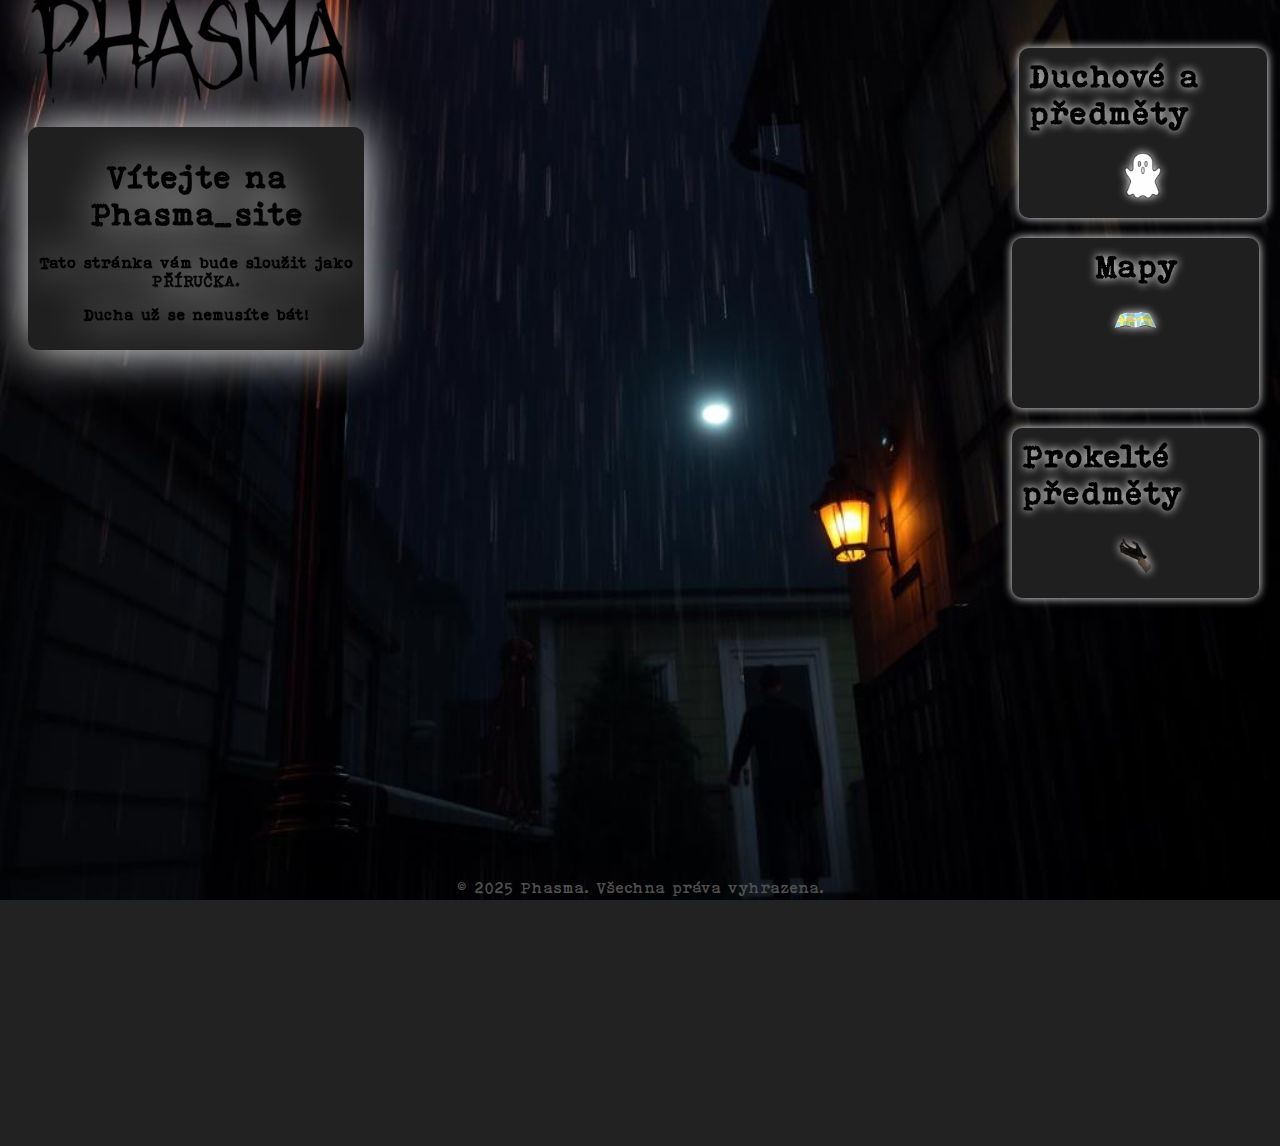
<file: web-2/web-2/html/needed/index.html>
<!DOCTYPE html>
<html lang="cs">
<head>
    <meta charset="UTF-8">
    <meta name="viewport" content="width=device-width, initial-scale=1.0">
    <title>Phasma_home</title>
    <link rel="stylesheet" href="../../style/style.css">
    <link rel="icon" href="..\..\images\Spirit.webp">
</head>
<body>
<div class="vse">
    <div class="stred">
        <header>
        <img src="..\..\images\Phasmophobia-Logo.png" alt="Phasmophobia-Logo">
        </header>
        <div class="privitani">
        <h1><b>Vítejte na Phasma_site</b></h1>
        <p><b>Tato stránka vám bude sloužit jako PŘÍRUČKA.</b></p>
        <p><b>Ducha už se nemusíte bát!</b></p>
        </div>
    </div>
        <div class="bok">
            
            <a href="..\..\html\ghosts\home-ghosts.html">
            <div class="duchove">
            <h1>Duchové a předměty</h1>
            <img src="..\..\images\Spirit.webp" alt="Ghost">
            </div>
            </a>

            

            <div class="maps">
            <h1>Mapy</h1>
            <img src="..\..\images\map.png" alt="Map">
            </div>
            
            <div class="cursed">
            <h1>Prokelté předměty</h1>
            <img src="..\..\images\Monkey_Paw.webp" alt="Monkey_Paw">
        </div>
</div>
</div>
<footer>
    © 2025 Phasma. Všechna práva vyhrazena.
</footer>
</body>
</html>
</file>
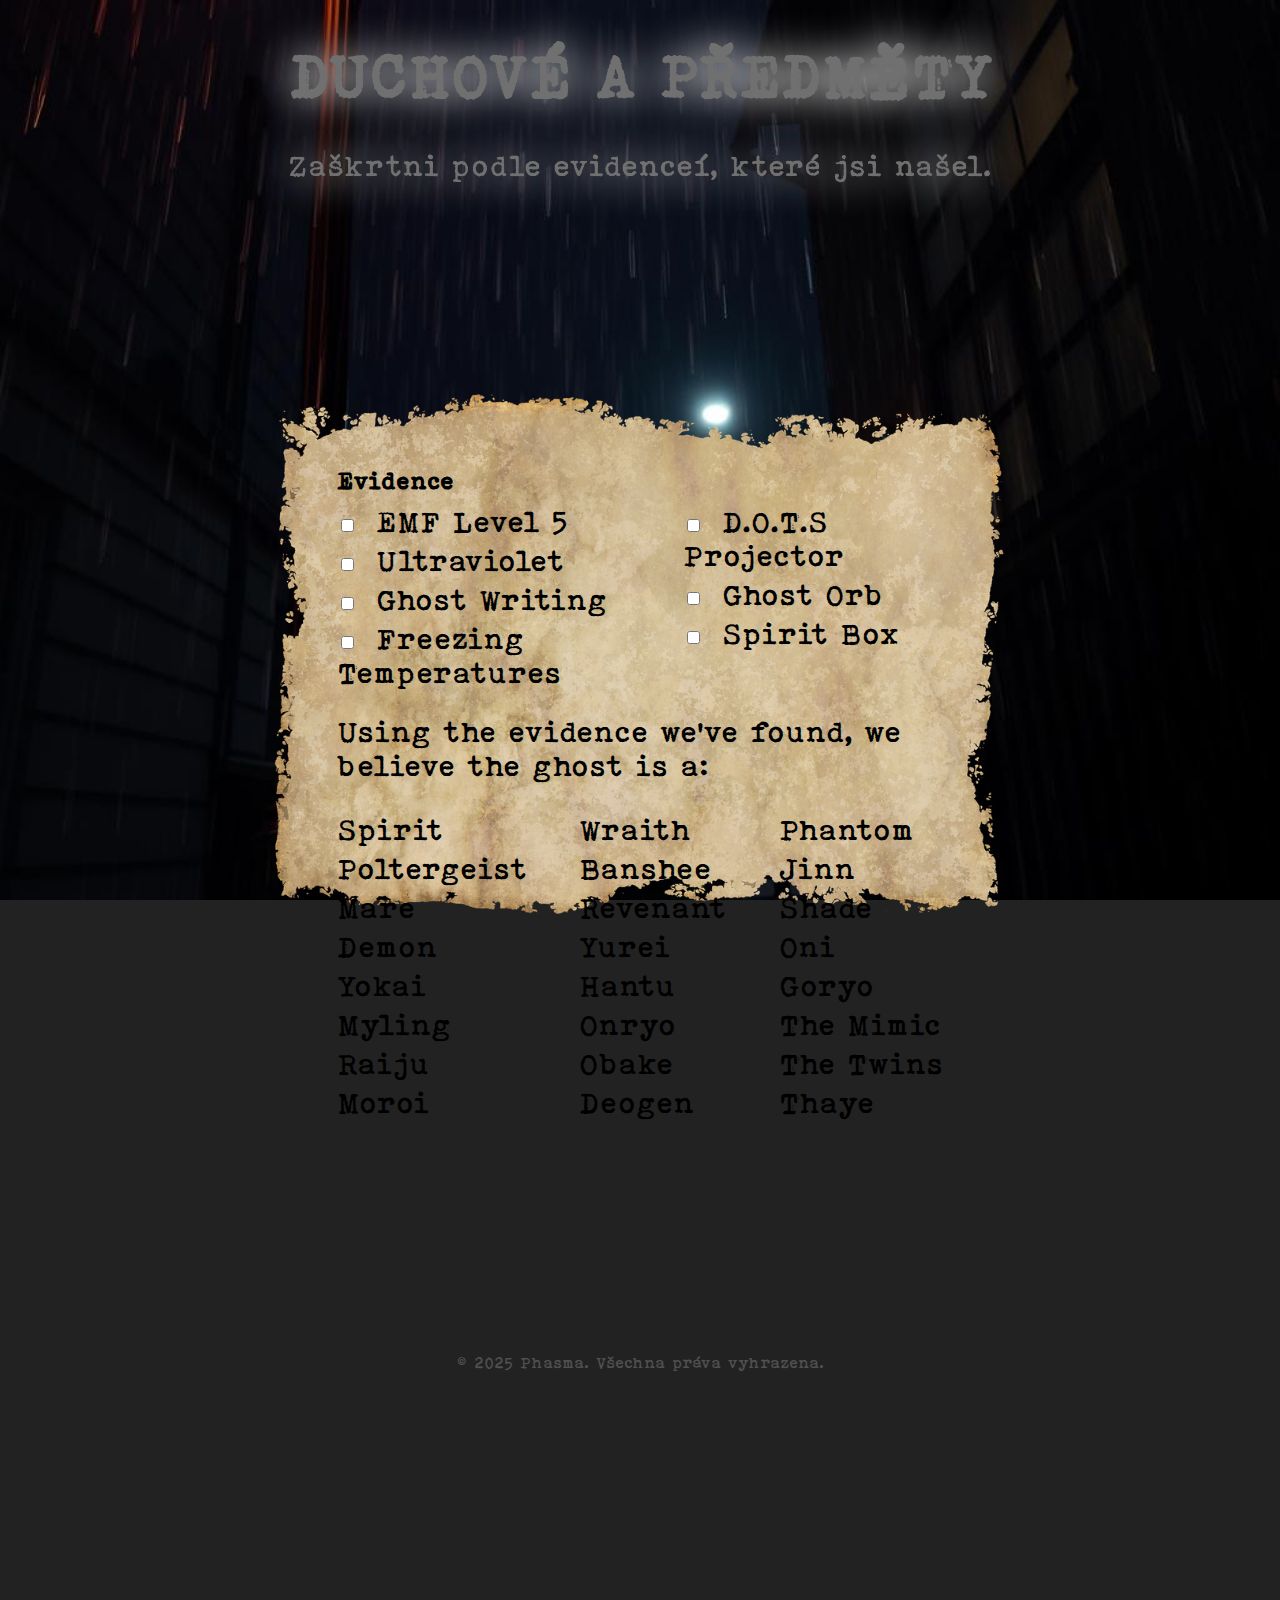
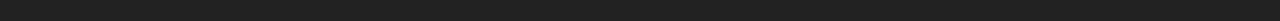
<file: web-2/web-2/html/ghosts/home-ghosts.html>
<!DOCTYPE html>
<html lang="cs">
<head>
    <meta charset="UTF-8">
    <meta name="viewport" content="width=device-width, initial-scale=1.0">
    <title>Phasma_ghosts_and_items</title>
    <link rel="stylesheet" href="../../style/style-ghost.css">
    <link rel="icon" href="..\..\images\Spirit.webp">
    <script src="../../scripts/script.js" defer></script>
</head>
<body>
<div class="ghosts-all">
    <div class="nadpis-duchu">
    <header>
        <h1>DUCHOVÉ A PŘEDMĚTY</h1>
        <p>Zaškrtni podle evidenceí, které jsi našel.</p>
    </header>
    </div>
    <div class="seznam">
        <div class="paper-container">
            <img src="../../images/paper.png" alt="paper" class="paper">
            <div class="content">
                <h2>Evidence</h2>
                <div class="evidence-section">
                    <ul class="evidence-list">
                        <li><input type="checkbox" id="emf" data-evidence="emf"> EMF Level 5</li>
                        <li><input type="checkbox" id="ultraviolet" data-evidence="ultraviolet"> Ultraviolet</li>
                        <li><input type="checkbox" id="ghost-writing" data-evidence="ghost-writing"> Ghost Writing</li>
                        <li><input type="checkbox" id="freezing" data-evidence="freezing"> Freezing Temperatures</li>
                    </ul>
                    <ul class="evidence-list">
                        <li><input type="checkbox" id="dots" data-evidence="dots"> D.O.T.S Projector</li>
                        <li><input type="checkbox" id="ghost-orb" data-evidence="ghost-orb"> Ghost Orb</li>
                        <li><input type="checkbox" id="spirit-box" data-evidence="spirit-box"> Spirit Box</li>
                    </ul>
                </div>
                <p>Using the evidence we've found, we believe the ghost is a:</p>
                <h3 class="selected-ghost"></h3>
                <div class="ghosts-section">
                    <ul class="ghost-list">
                        <li data-ghost="spirit">Spirit</li>
                        <li data-ghost="poltergeist">Poltergeist</li>
                        <li data-ghost="mare">Mare</li>
                        <li data-ghost="demon">Demon</li>
                        <li data-ghost="yokai">Yokai</li>
                        <li data-ghost="myling">Myling</li>
                        <li data-ghost="raiju">Raiju</li>
                        <li data-ghost="moroi">Moroi</li>
                        </ul>
                    <ul class="ghost-list">
                        <li data-ghost="wraith">Wraith</li>
                        <li data-ghost="banshee">Banshee</li>
                        <li data-ghost="revenant">Revenant</li>
                        <li data-ghost="yurei">Yurei</li>
                        <li data-ghost="hantu">Hantu</li>
                        <li data-ghost="onryo">Onryo</li>
                        <li data-ghost="obake">Obake</li>
                        <li data-ghost="deogen">Deogen</li>     
                    </ul>
                    <ul class="ghost-list">
                        <li data-ghost="phantom">Phantom</li>
                        <li data-ghost="jinn">Jinn</li>
                        <li data-ghost="shade">Shade</li>
                        <li data-ghost="oni">Oni</li>
                        <li data-ghost="goryo">Goryo</li>
                        <li data-ghost="the-mimic">The Mimic</li>
                        <li data-ghost="the-twins">The Twins</li>
                        <li data-ghost="thaye">Thaye</li>                       
                    </ul>
                </div>
            </div>
        </div>
    </div>
</div>
</body>
<footer>
    © 2025 Phasma. Všechna práva vyhrazena.
</footer>
</html>
</file>
<file: web-2/web-2/style/style.css>
body{
    background-image:url("../images/image1_0.jpg");
    background-size: cover;
    background-repeat: no-repeat;
    background-attachment: fixed;
    background-color: #222;
    background-position: center bottom;
    display: flex;
    flex-direction: column;
    align-items: flex-start;
}
.vse {
    display: flex; 
    flex-direction: row;
    width: 100%;
    justify-content: space-between;
    align-items: flex-start;
    padding: 10px;;
}
.stred {
    display: flex;
    flex-direction: column;
    width: 50%;
    
}
.stred img{
    order: -1;
    width: 100%;
    margin-top: -150px;
    filter: drop-shadow(0 0 20px white);
}
.stred .privitani{
    background-color: rgb(31, 31, 31);
    box-shadow: 0 0 50px white;
    color: black;
    padding: 10px;
    margin: 10px;
    border-radius: 10px;
    width: 50%;
    text-align: center;
    align-items: center;
    margin-top: -100px;

}
.stred .privitani h1 {
    font-family: "bohemian typewriter", sans-serif;
    filter: drop-shadow(0 0 20px white);
}
.stred .privitani p {
    font-family: "bohemian typewriter", sans-serif;
    filter: drop-shadow(0 0 20px white);

}
.vse .bok {
    width: 20%;
}
.bok {
    display: flex;
    flex-direction:column ;
    padding: 10px;
    margin: 10px;
    color: black;
    font-family: "bohemian typewriter", sans-serif;
    width: 90%;
    align-items: center;

}
.duchove {
    background-color: rgb(31, 31, 31);
    margin: 10px;
    padding: 10px;
    border-radius: 10px;
    display: flex;
    flex-direction: column;
    width: 90%;
    filter: drop-shadow(0 0 5px white);
    align-items: center;
    height: 150px;
}
.duchove h1 {
    order: 1;
    margin-top: 0px;
    filter: drop-shadow(0 0 5px white)
}
.duchove img {
    order: 2;
    width: 20%;
    margin-top: 0px;
    filter: drop-shadow(0 0 5px white)
}
.maps {
    background-color: rgb(31, 31, 31);
    margin: 10px;
    padding: 10px;
    border-radius: 10px;
    display: flex;
    flex-direction: column;
    width: 90%;
    filter: drop-shadow(0 0 5px white);
    align-items: center;
    height: 150px;
}
.maps img{
    order: 2;
    width: 20%;
    margin-top: 0px;
    filter: drop-shadow(0 0 5px white)
}
.maps h1 {
    order: 1;
    margin-top: 0px;
    filter: drop-shadow(0 0 5px white)
}
.cursed {
    background-color: rgb(31, 31, 31);
    margin: 10px;
    padding: 10px;
    border-radius: 10px;
    display: flex;
    flex-direction: column;
    width: 90%;
    filter: drop-shadow(0 0 5px white);
    align-items: center;
    height: 150px;
}
.cursed img{
    order: 2;
    width: 20%;
    margin-top: 0px;
    filter: drop-shadow(0 0 5px white)
}
.cursed h1 {
    order: 1;
    margin-top: 0px;
    filter: drop-shadow(0 0 5px white)
}
@font-face {
    font-family: "bohemian typewriter";
    src: url("../fonts/Bohemian Typewriter.ttf"); format: ("truetype");
    font-weight: normal;
    font-style: normal;
}
.bok a {
    text-decoration: none;
    color: inherit;
    display: inline-block;
}
footer {
    color: rgb(80, 80, 80);
    display: flex;
    margin: 0;
    flex-direction: column;
    justify-content: center;
    width: 100%;
    align-items: center;    
    height: 500px;
    font-family: "bohemian typewriter", sans-serif;

}
</file>
<file: web-2/web-2/style/style-ghost.css>
body{
    background-image:url("../images/image1_0.jpg");
    background-size: cover;
    background-repeat: no-repeat;
    background-attachment: fixed;
    background-color: #222;
    background-position: center bottom;
}
.nadpis-duchu{
    font-family: "bohemian typewriter", sans-serif;
    color: #222;
     font-size: 30px;
     text-align: center; 
     justify-self: center;
     filter: drop-shadow(0 0 20px white);
 }
 
 .seznam {
     display: flex;
     justify-content: center; 
     align-items: center; 
     height: 100vh; 
     width: 100%;
     margin: 0;
     padding: 0;
     rotate: 0deg;
 }
@font-face {
        font-family: "bohemian typewriter";
        src: url("../fonts/Bohemian Typewriter.ttf"); format: ("truetype");
        font-weight: normal;
        font-style: normal;
    }
.seznam .paper{
    width: 100%;
    height: auto;
    


}
footer {
    color: rgb(80, 80, 80);
    display: flex;
    margin: 0;
    flex-direction: column;
    justify-content: center;
    width: 100%;
    align-items: center;    
    height: 500px;
    font-family: "bohemian typewriter", sans-serif;

}
.paper-container {
    position: relative;
    width: 60%; 
    margin: 0 auto; 
}

.paper {
    width: 100%; 
    height: auto;
}

.content {
    position: absolute;
    top: 10%; 
    left: 10%; 
    width: 80%; 
    color: black; 
    font-family: "bohemian typewriter", sans-serif;
}

.content h2 {
    font-size: 24px;
    margin-bottom: 10px;
    text-align: left;
}

.evidence-section {
    display: flex;
    justify-content: space-between;
    margin-bottom: 20px;
}

.evidence-list {
    list-style: none; 
    padding: 0;
    margin: 0;
}

.evidence-list li {
    margin-bottom: 5px;
    font-size: 30px;
}

.content input[type="checkbox"] {
    margin-right: 10px; 
}

.content p {
    margin-top: 20px;
    font-size: 30px;
}

.ghosts-section {
    display: flex;
    justify-content: space-between;
    margin-top: 20px;
}

.ghost-list {
    list-style: none; 
    padding: 0;
    margin: 0;
}

.ghost-list li {
    font-size: 30px;
    margin-bottom: 5px;
    text-align: left;
}
.crossed-out {
    text-decoration: line-through;
    color: gray; 
}
header {
    font-size: 30px;
    margin: 0;
    text-align: center;
    color: #707070;
    font-family: "bohemian typewriter", sans-serif;
}
</file>
